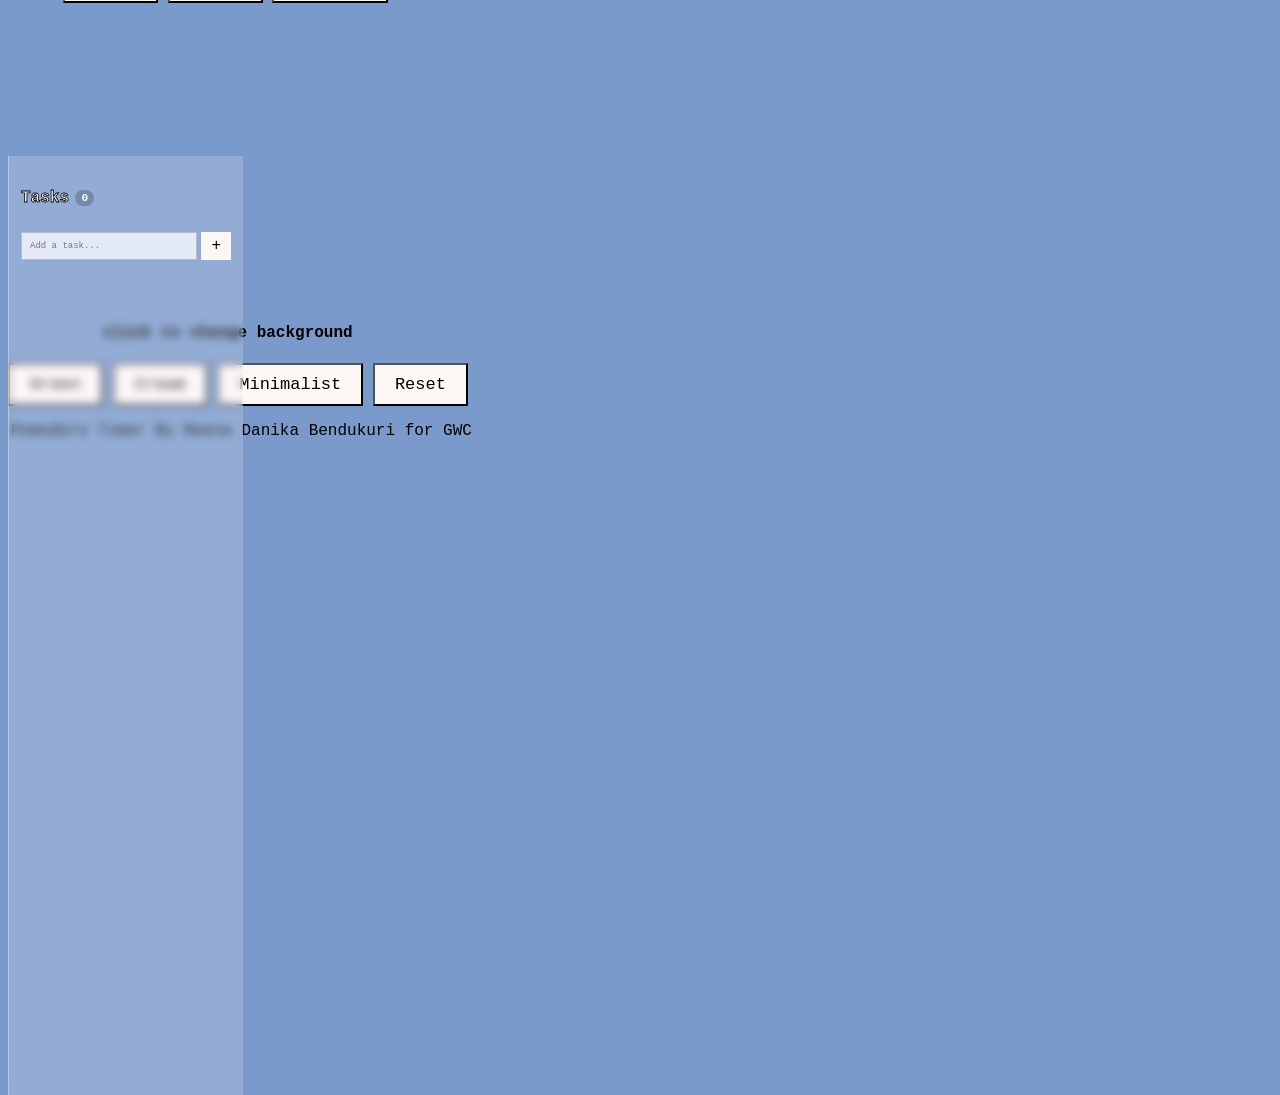
<file: index.html>
<!DOCTYPE html>
<html lang="en">
<head>
  <meta charset="UTF-8">
  <title>Page 1</title>
  <link rel="stylesheet" href="style.css">
</head>
<body>
<div class="container">
  <div class="pomodoro">
    <div class="title">
      <h1 style="color: #FCF6F5; transform: translateX(87px);" >Pomodoro Timer</h1>
      <h2 style="color: #FCF6F5; transform: translateX(135px);">⋆｡‧˚ʚ🍅ɞ˚‧｡⋆</h2>
    </div>
 
    <div class="completed">
      <h3 style="color: #000000; transform: translateX(95px);">Completed Pomodoros: <span id="session-count">0</span></h3> 
    </div>
 
    <div class="modebuttons">
      <button class="tab active" data-mode="pomodoro" style="color: #000000; transform: translateX(17px);" >Focus</button>
      <button class="tab" data-mode="short" style="color: #000000; transform: translateX(17px);">Short Break</button>
      <button class="tab" data-mode="long" style="color: #000000; transform: translateX(17px);">Long Break</button>
    </div>
 
    <div class="focus" id="time-display" style="color: #F5F0CD; transform: translateX(117px); font-family: 'Lucida Console', 'Courier New', monospace; font-size: 70px; font-weight: bold;">
      25:00
    </div>
 
    <div class="start_stop_restart">
      <button class="btn-action" id="start-btn" style= "transform: translateX(55px)">START</button>
      <button class="btn-action" id="pause-btn" style= "transform: translateX(55px)">PAUSE</button>
      <button class="restart" id="reset-btn" style= "transform: translateX(55px)">RESTART</button>
    </div>
    
    <h4 style = "transform: translateY(300px) translateX(95px)">click to change background</h3>
      <button onclick="changeColor('#B2C9AD')"; style = "transform: translateY(300px)">Green</button>
      <button onclick="changeColor('#e8dfce')"; style = "transform: translateY(300px)">Cream</button>
      <button onclick="changeColor('white')"; style = "transform: translateY(300px)">Minimalist</button>
      <button onclick="changeColor('#7b9acc')"; style = "transform: translateY(300px)">Reset</button>

    <script>
      function changeColor(color) 
      {
        document.body.style.backgroundColor = color;
        const timerColors = {
          '#B2C9AD':'#FFD5D5',
          '#e8dfce':'#7e8e65',
          'white':'black',
          '#7b9acc':'#F5F0CD'
        };
        document.getElementById('time-display').style.color = timerColors[color];
      }
    </script>

    <div class="credits"> 
      <p style="color: #000000; transform: translateY(300px) translateX(3px)">Pomodoro Timer By Reena Danika Bendukuri for GWC</p>
    </div>
    
    <div class="task-panel">
    <h2>Tasks <span class="count" id="task-count">0</span></h2>
      <div class="task-input-row">
        <input class="task-input" id="task-input" type="text" placeholder="Add a task..." maxlength="60" />
        <button class="add-btn" id="add-task-btn">+</button>
      </div>
      <div class="task-list" id="task-list"></div>
    </div>


  </div>
<script src="script.js"></script>
</body>
</html>
</file>
<file: style.css>
body 
{
  display: flex;
  font-family: "Lucida Console", "Courier New", monospace;
  background-color: #7b9acc;
}

button 
{
  font-family: "Lucida Console", "Courier New", monospace;
  padding: 10px 20px;
  background-color: #FCF6F5;
  font-size: 17px;
  cursor: pointer;
}

h1 
{
  font-family: "Lucida Console", "Courier New", monospace;
  -webkit-text-stroke-width: 1.7px;
  -webkit-text-stroke-color: black;
}

.container {
  display: flex;
  justify-content: center; /* Horizontal */
  align-items: center;    /* Vertical */
  height: 83vh;          /* Optional: full viewport height */
}


.app-wrapper {
  display: flex;
  width: 100%;
  min-height: 100vh;
}

.main-area {
  flex: 1;
  display: flex;
  justify-content: center;
  align-items: center;
  padding: 2rem;
}

/* ── Task panel ── */
.task-panel {
  width: 210px;
  background: rgba(255,255,255,0.18);
  backdrop-filter: blur(4px);
  border-left: 1.5px solid rgba(255,255,255,0.35);
  display: flex;
  flex-direction: column;
  padding: 1.2rem 0.75rem;
  gap: 0.75rem;
  min-height: 100vh;
}

.task-panel h2 {
  color: #FCF6F5;
  font-size: 1rem;
  -webkit-text-stroke: 0.8px black;
  display: flex;
  align-items: center;
  gap: 0.4rem;
}

.task-panel h2 span.count {
  background: rgba(0,0,0,0.2);
  color: #FCF6F5;
  font-size: 0.7rem;
  padding: 2px 6px;
  border-radius: 10px;
  -webkit-text-stroke: 0;
}

.task-input-row {
  display: flex;
  gap: 0.3rem;
}

.task-input {
  flex: 1;
  min-width: 0;
  padding: 6px 8px;
  font-family: 'Lucida Console', 'Courier New', monospace;
  font-size: 9px;        /* ← smaller input text */
  background: rgba(255,255,255,0.75);
  border: 1.5px solid rgba(0,0,0,0.2);
  outline: none;
  color: #222;
}

.task-input:focus {
  border-color: rgba(0,0,0,0.5);
  background: #fff;
}

.add-btn {
  padding: 6px 10px;
  background: #FCF6F5;
  font-family: 'Lucida Console', 'Courier New', monospace;
  font-size: 16px;
  cursor: pointer;
  border: none;
  line-height: 1;
  flex-shrink: 0;
}

.add-btn:hover { background: #f0e8e7; }

.task-list {
  display: flex;
  flex-direction: column;
  gap: 0.4rem;
  flex: 1;
  overflow-y: auto;
}

.task-item {
  display: flex;
  align-items: center;
  gap: 0.4rem;
  background: rgba(255,255,255,0.7);
  padding: 6px 8px;
  border: 1px solid rgba(0,0,0,0.1);
}

.task-item.done .task-text {
  text-decoration: line-through;
  color: #888;
}

.task-check {
  width: 14px;
  height: 14px;
  cursor: pointer;
  accent-color: #7b9acc;
  flex-shrink: 0;
}

.task-text {
  flex: 1;
  font-size: 10px;       /* ← smaller task text */
  color: #222;
  word-break: break-word;
}

.task-del {
  background: none;
  border: none;
  cursor: pointer;
  color: #999;
  font-size: 14px;
  padding: 0 2px;
  line-height: 1;
  flex-shrink: 0;
}

.task-del:hover { color: #c00; }
</file>
